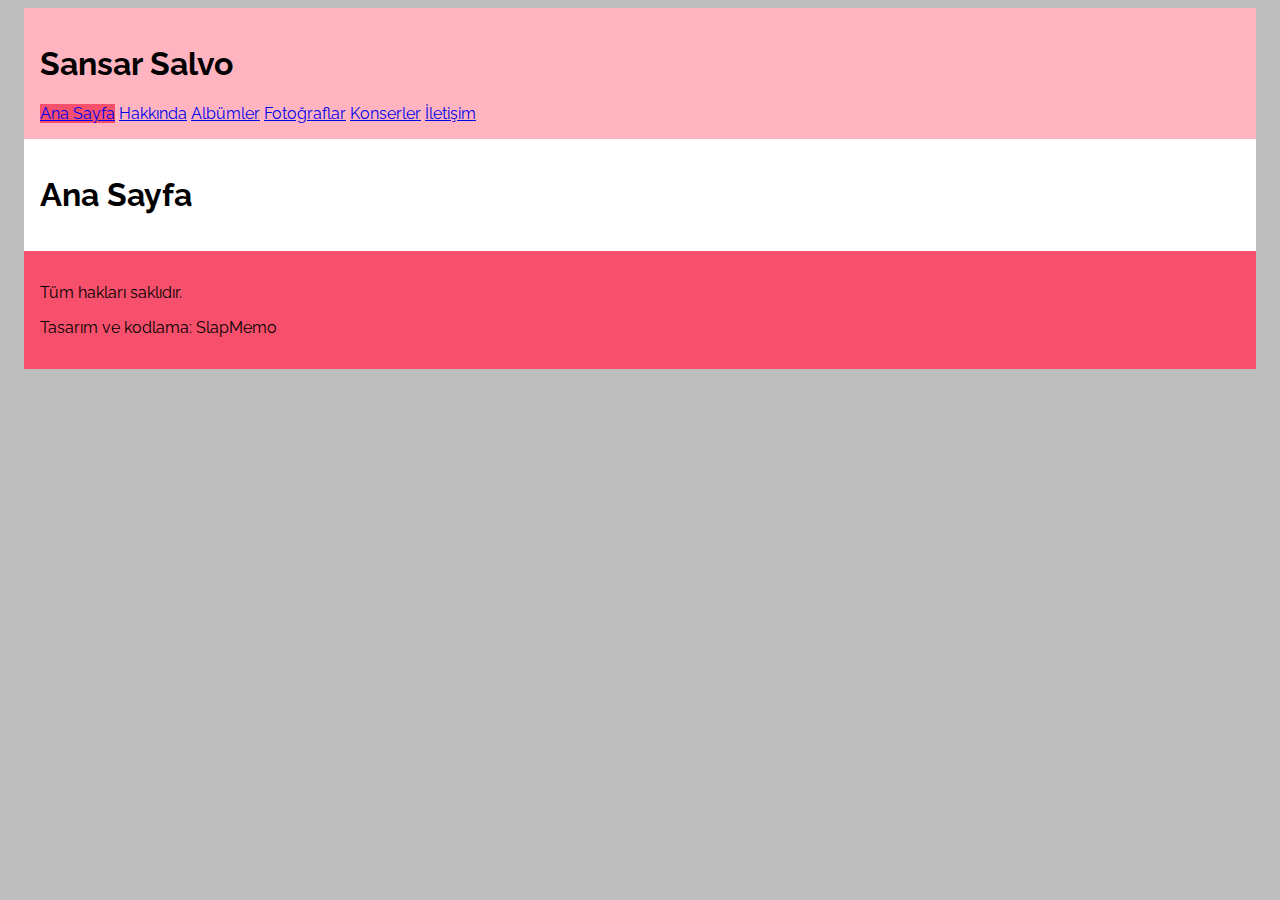
<file: index.html>
<!DOCTYPE html>
<html lang="tr">
<head>
    <meta charset="UTF-8">
    <meta name="viewport" content="width=device-width, initial-scale=1.0">
    <title>Ana Sayfa</title>
    <link rel="stylesheet" href="css/style.css">
</head>
<body>
    
    <header class="container">
          <h1>Sansar Salvo</h1>
          <nav>
            <a class="aktif-menu" href="index.html">Ana Sayfa</a>
            <a href="hakkinda.html">Hakkında</a>
            <a href="albumler.html">Albümler</a>
            <a href="fotograflar.html">Fotoğraflar</a>
            <a href="konserler.html">Konserler</a>
            <a href="iletisim.html">İletişim</a>
          </nav>
    </header>

    <main class="container">
        <section>
            <h1>Ana Sayfa</h1>
        </section>
    </main>

    <footer class="container">
        <p>Tüm hakları saklıdır.</p>
        <p>Tasarım ve kodlama: SlapMemo</p>
    </footer>
</body>
</html>
</file>
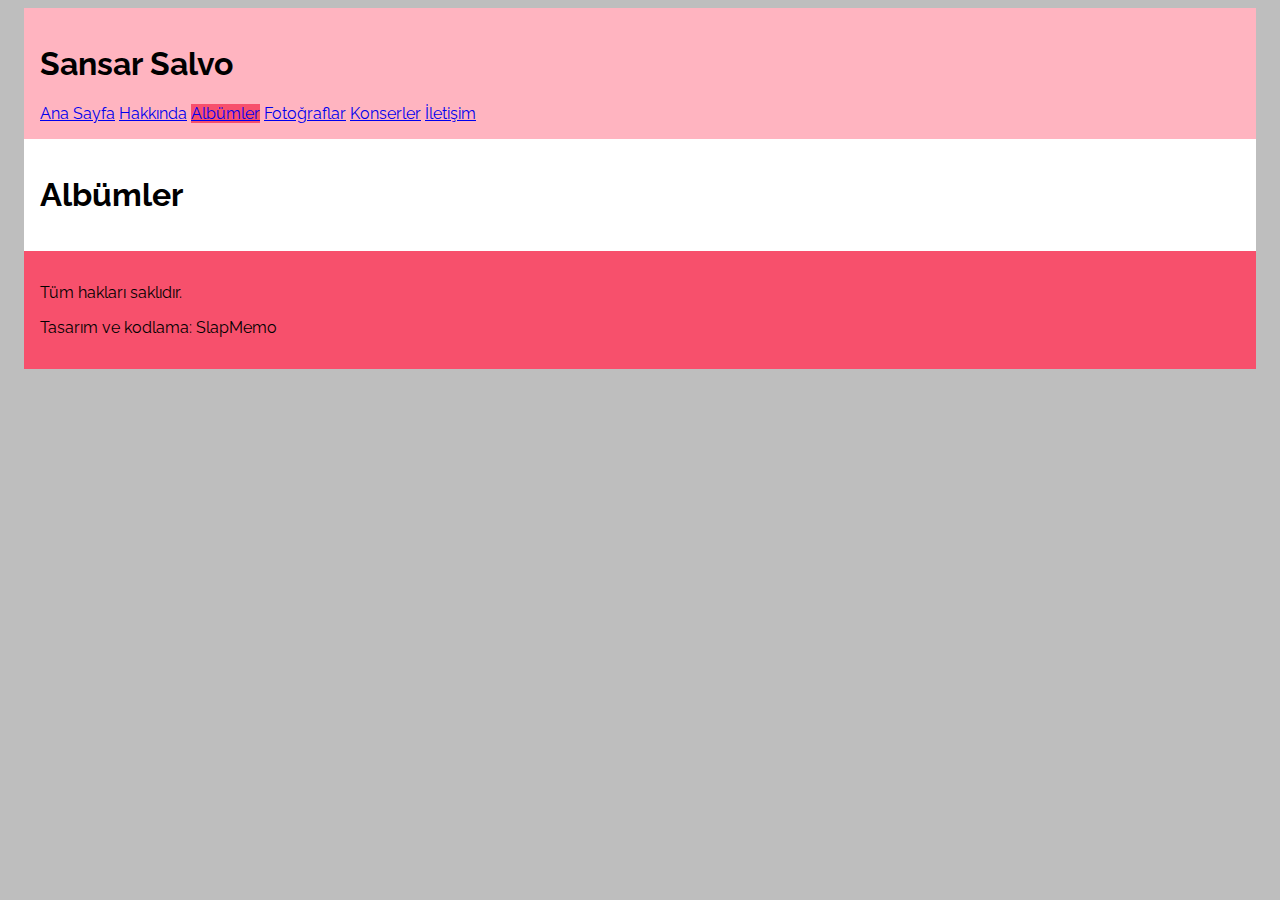
<file: albumler.html>
<!DOCTYPE html>
<html lang="tr">
<head>
    <meta charset="UTF-8">
    <meta name="viewport" content="width=device-width, initial-scale=1.0">
    <title>Albümler</title>
    <link rel="stylesheet" href="css/style.css">
</head>
<body>
    <header class="container">
        <h1>Sansar Salvo</h1>
        <nav>
          <a href="index.html">Ana Sayfa</a>
          <a href="hakkinda.html">Hakkında</a>
          <a class="aktif-menu" href="albumler.html">Albümler</a>
          <a href="fotograflar.html">Fotoğraflar</a>
          <a href="konserler.html">Konserler</a>
          <a href="iletisim.html">İletişim</a>
        </nav>
  </header>

  <main class="container">
      <section>
        <h1>Albümler</h1>
      </section>
  </main>

  <footer class="container">
      <p>Tüm hakları saklıdır.</p>
      <p>Tasarım ve kodlama: SlapMemo</p>
  </footer>
</body>
</html>
</file>
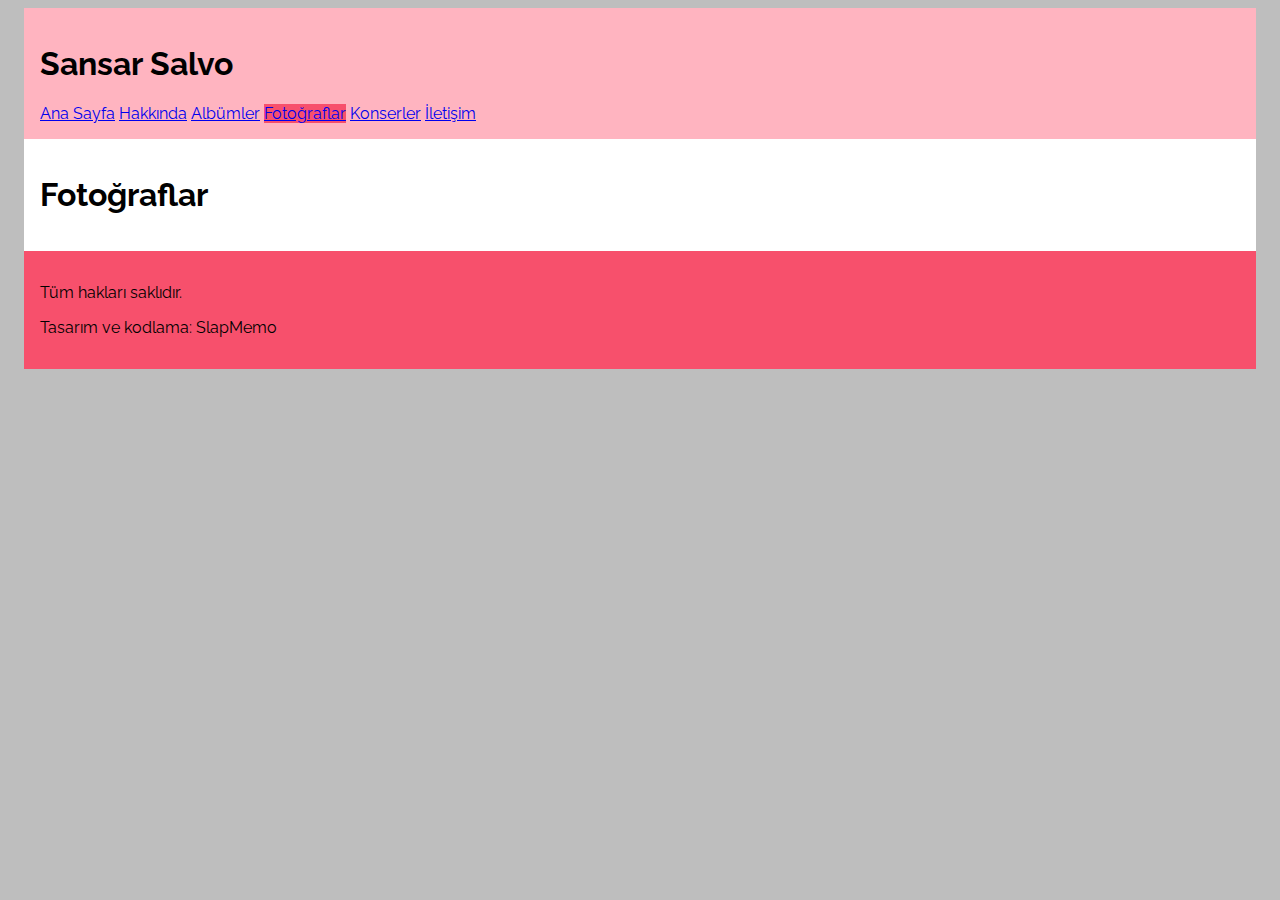
<file: fotograflar.html>
<!DOCTYPE html>
<html lang="tr">
<head>
    <meta charset="UTF-8">
    <meta name="viewport" content="width=device-width, initial-scale=1.0">
    <title>Fotoğraflar</title>
    <link rel="stylesheet" href="css/style.css">
</head>
<body>
    <header class="container">
        <h1>Sansar Salvo</h1>
        <nav>
          <a href="index.html">Ana Sayfa</a>
          <a href="hakkinda.html">Hakkında</a>
          <a href="albumler.html">Albümler</a>
          <a class="aktif-menu" href="fotograflar.html">Fotoğraflar</a>
          <a href="konserler.html">Konserler</a>
          <a href="iletisim.html">İletişim</a>
        </nav>
  </header>

  <main class="container">
      <section>
        <h1>Fotoğraflar</h1>
      </section>
  </main>

  <footer class="container">
      <p>Tüm hakları saklıdır.</p>
      <p>Tasarım ve kodlama: SlapMemo</p>
  </footer>
</body>
</html>
</file>
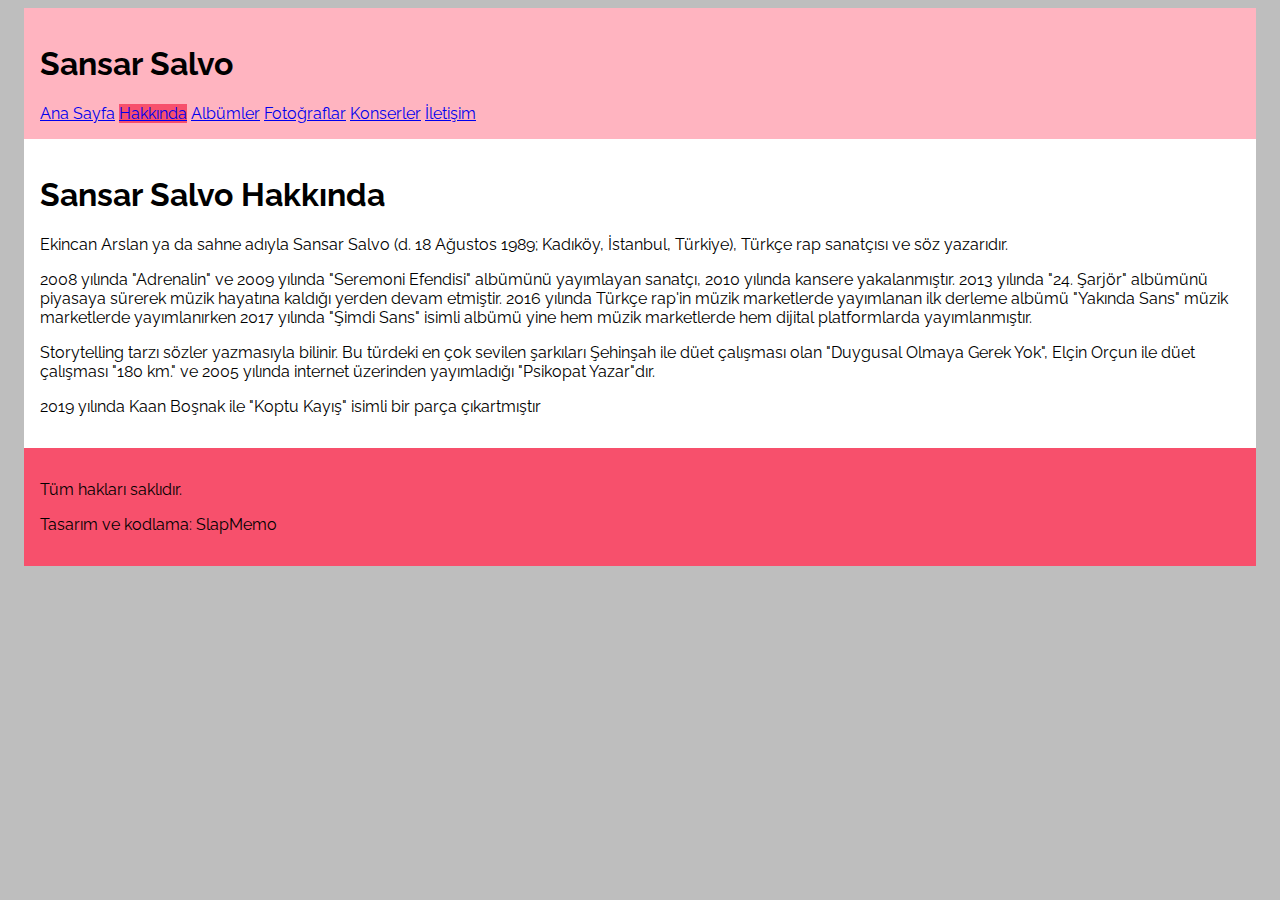
<file: hakkinda.html>
<!DOCTYPE html>
<html lang="tr">
<head>
    <meta charset="UTF-8">
    <meta name="viewport" content="width=device-width, initial-scale=1.0">
    <title>Hakkında</title>
    <link rel="stylesheet" href="css/style.css">
</head>
<body>
    <header class="container">
        <h1>Sansar Salvo</h1>
        <nav>
          <a href="index.html">Ana Sayfa</a>
          <a class="aktif-menu" href="hakkinda.html">Hakkında</a>
          <a href="albumler.html">Albümler</a>
          <a href="fotograflar.html">Fotoğraflar</a>
          <a href="konserler.html">Konserler</a>
          <a href="iletisim.html">İletişim</a>
        </nav>
  </header>

  <main class="container">
      <section>
        <h1>Sansar Salvo Hakkında</h1>
        <p>Ekincan Arslan ya da sahne adıyla Sansar Salvo (d. 18 Ağustos 1989; Kadıköy, İstanbul, Türkiye), Türkçe rap sanatçısı ve söz yazarıdır.</p>
        <p>2008 yılında "Adrenalin" ve 2009 yılında "Seremoni Efendisi" albümünü yayımlayan sanatçı, 2010 yılında kansere yakalanmıştır. 2013 yılında "24. Şarjör" albümünü piyasaya sürerek müzik hayatına kaldığı yerden devam etmiştir. 2016 yılında Türkçe rap'in müzik marketlerde yayımlanan ilk derleme albümü "Yakında Sans" müzik marketlerde yayımlanırken 2017 yılında "Şimdi Sans" isimli albümü yine hem müzik marketlerde hem dijital platformlarda yayımlanmıştır.</p>
        <p>Storytelling tarzı sözler yazmasıyla bilinir. Bu türdeki en çok sevilen şarkıları Şehinşah ile düet çalışması olan "Duygusal Olmaya Gerek Yok", Elçin Orçun ile düet çalışması "180 km." ve 2005 yılında internet üzerinden yayımladığı "Psikopat Yazar"dır.</p>
        <p>2019 yılında Kaan Boşnak ile "Koptu Kayış" isimli bir parça çıkartmıştır</p>
      </section>
  </main>

  <footer class="container">
      <p>Tüm hakları saklıdır.</p>
      <p>Tasarım ve kodlama: SlapMemo</p>
  </footer>
</body>
</html>
</file>
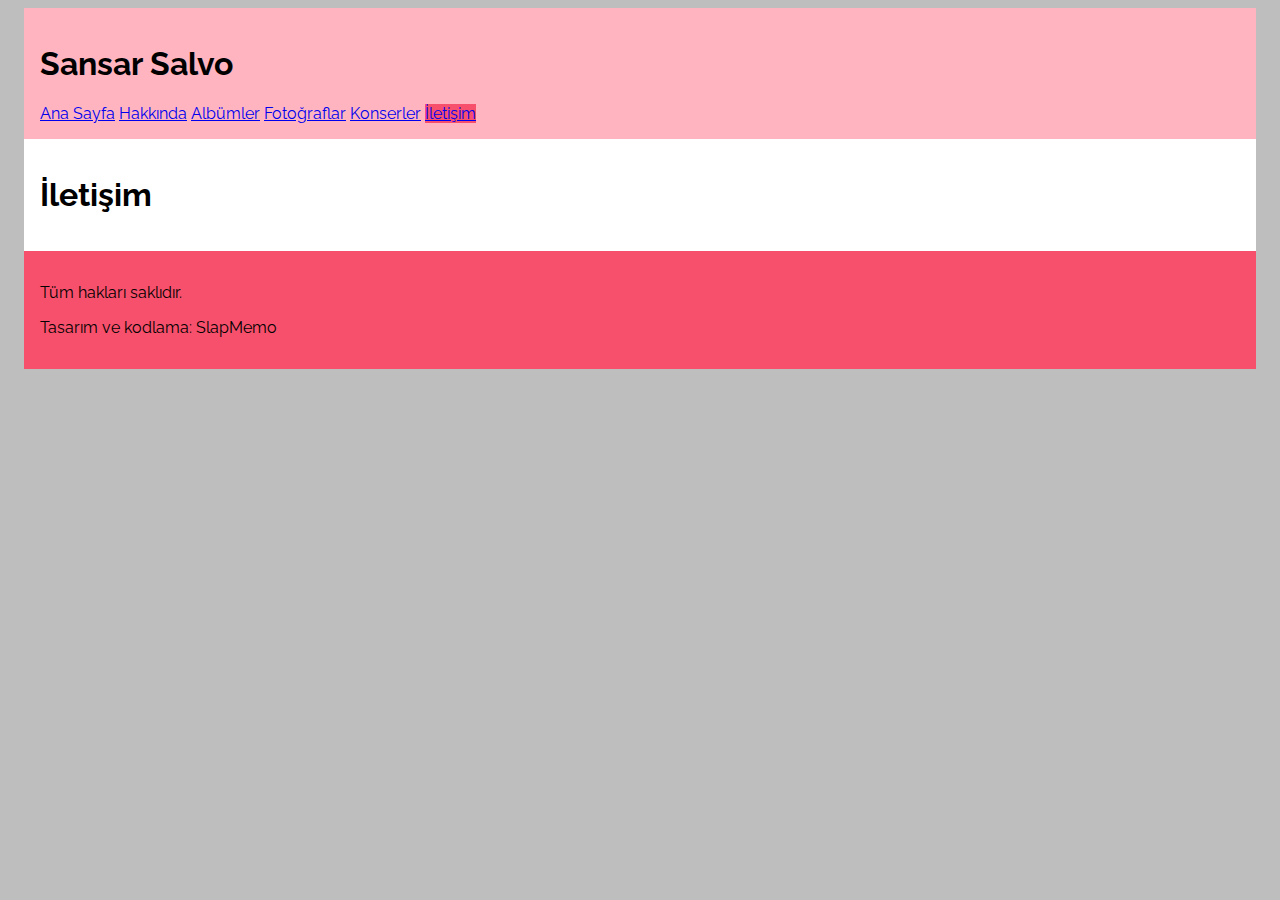
<file: iletisim.html>
<!DOCTYPE html>
<html lang="tr">
<head>
    <meta charset="UTF-8">
    <meta name="viewport" content="width=device-width, initial-scale=1.0">
    <title>İletişim</title>
    <link rel="stylesheet" href="css/style.css">
</head>
<body>
    <header class="container">
        <h1>Sansar Salvo</h1>
        <nav>
          <a href="index.html">Ana Sayfa</a>
          <a href="hakkinda.html">Hakkında</a>
          <a href="albumler.html">Albümler</a>
          <a href="fotograflar.html">Fotoğraflar</a>
          <a href="konserler.html">Konserler</a>
          <a class="aktif-menu" href="iletisim.html">İletişim</a>
        </nav>
  </header>

  <main class="container">
      <section>
        <h1>İletişim</h1>
      </section>
  </main>

  <footer class="container">
      <p>Tüm hakları saklıdır.</p>
      <p>Tasarım ve kodlama: SlapMemo</p>
  </footer>
</body>
</html>
</file>
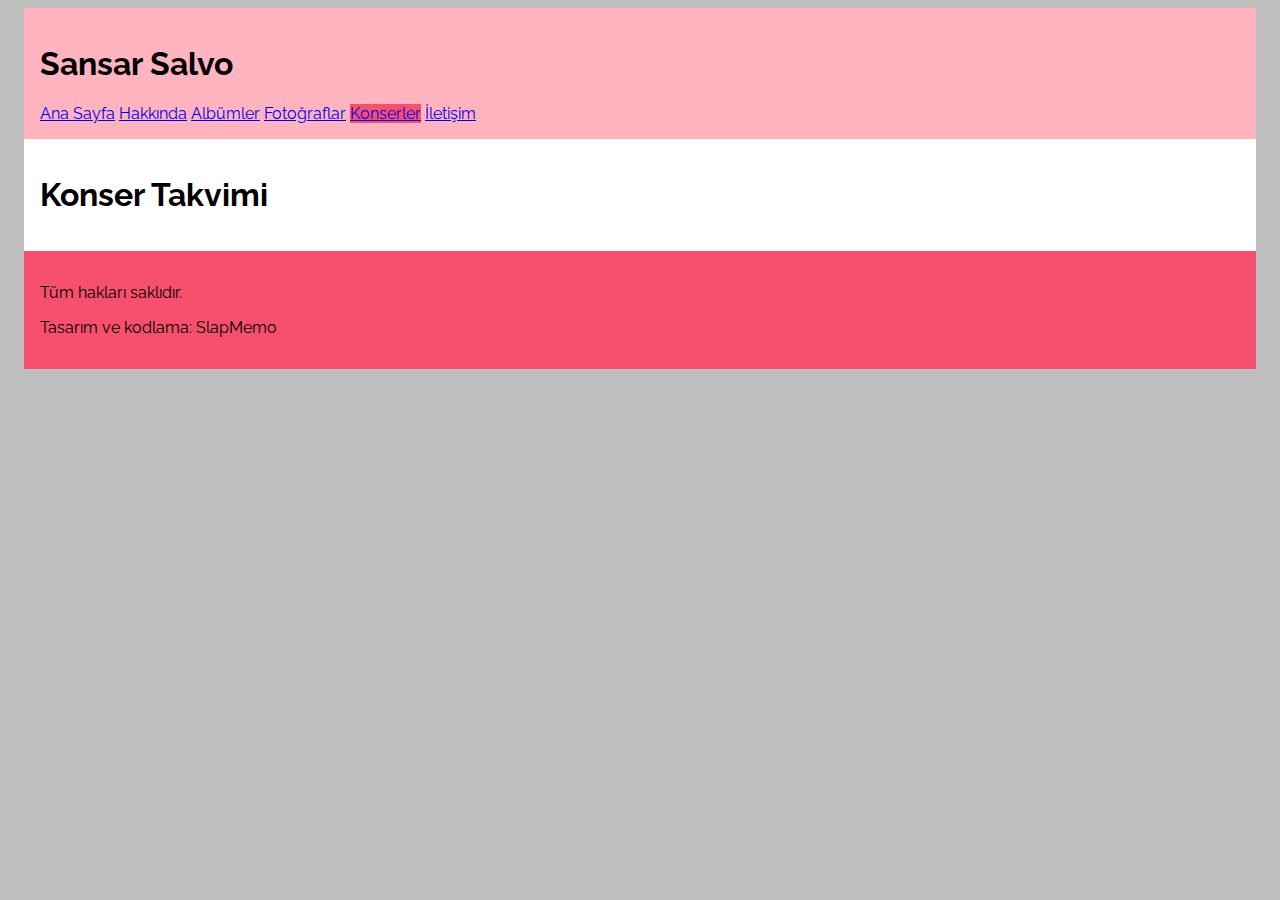
<file: konserler.html>
<!DOCTYPE html>
<html lang="tr">
<head>
    <meta charset="UTF-8">
    <meta name="viewport" content="width=device-width, initial-scale=1.0">
    <title>Konserler</title>
    <link rel="stylesheet" href="css/style.css">
</head>
<body>
    <header class="container">
        <h1>Sansar Salvo</h1>
        <nav>
          <a href="index.html">Ana Sayfa</a>
          <a href="hakkinda.html">Hakkında</a>
          <a href="albumler.html">Albümler</a>
          <a href="fotograflar.html">Fotoğraflar</a>
          <a class="aktif-menu" href="konserler.html">Konserler</a>
          <a href="iletisim.html">İletişim</a>
        </nav>
  </header>

  <main class="container">
      <section>
        <h1>Konser Takvimi</h1>
      </section>
  </main>

  <footer class="container">
      <p>Tüm hakları saklıdır.</p>
      <p>Tasarım ve kodlama: SlapMemo</p>
  </footer>
</body>
</html>
</file>
<file: css/style.css>
@import url('https://fonts.googleapis.com/css2?family=Raleway:ital,wght@0,100..900;1,100..900&display=swap');

:root {
    --pembe: rgb(247, 80, 108);
    --pembe-light: rgb(255, 180, 192); 
    --beyaz: white;
    --siyah: black;
    --siyah-light: rgb(190, 190, 190);
}

body {
    background-color: var(--siyah-light);
    font-family: 'Raleway', sans-serif;
}

.aktif-menu {
    background-color: var(--pembe);
}

.container {
    max-width: 1200px;
    margin: 0 auto;
}

header {
    background-color: var(--pembe-light);
    padding: 1rem;
    font-family: 'Raleway', sans-serif;
}

main{
    background-color: var(--beyaz);
    padding: 1rem;
    font-family: 'Raleway', sans-serif;
}

footer{
    background-color: var(--pembe);
    padding: 1rem;
    font-family: 'Raleway', sans-serif;
}
</file>
